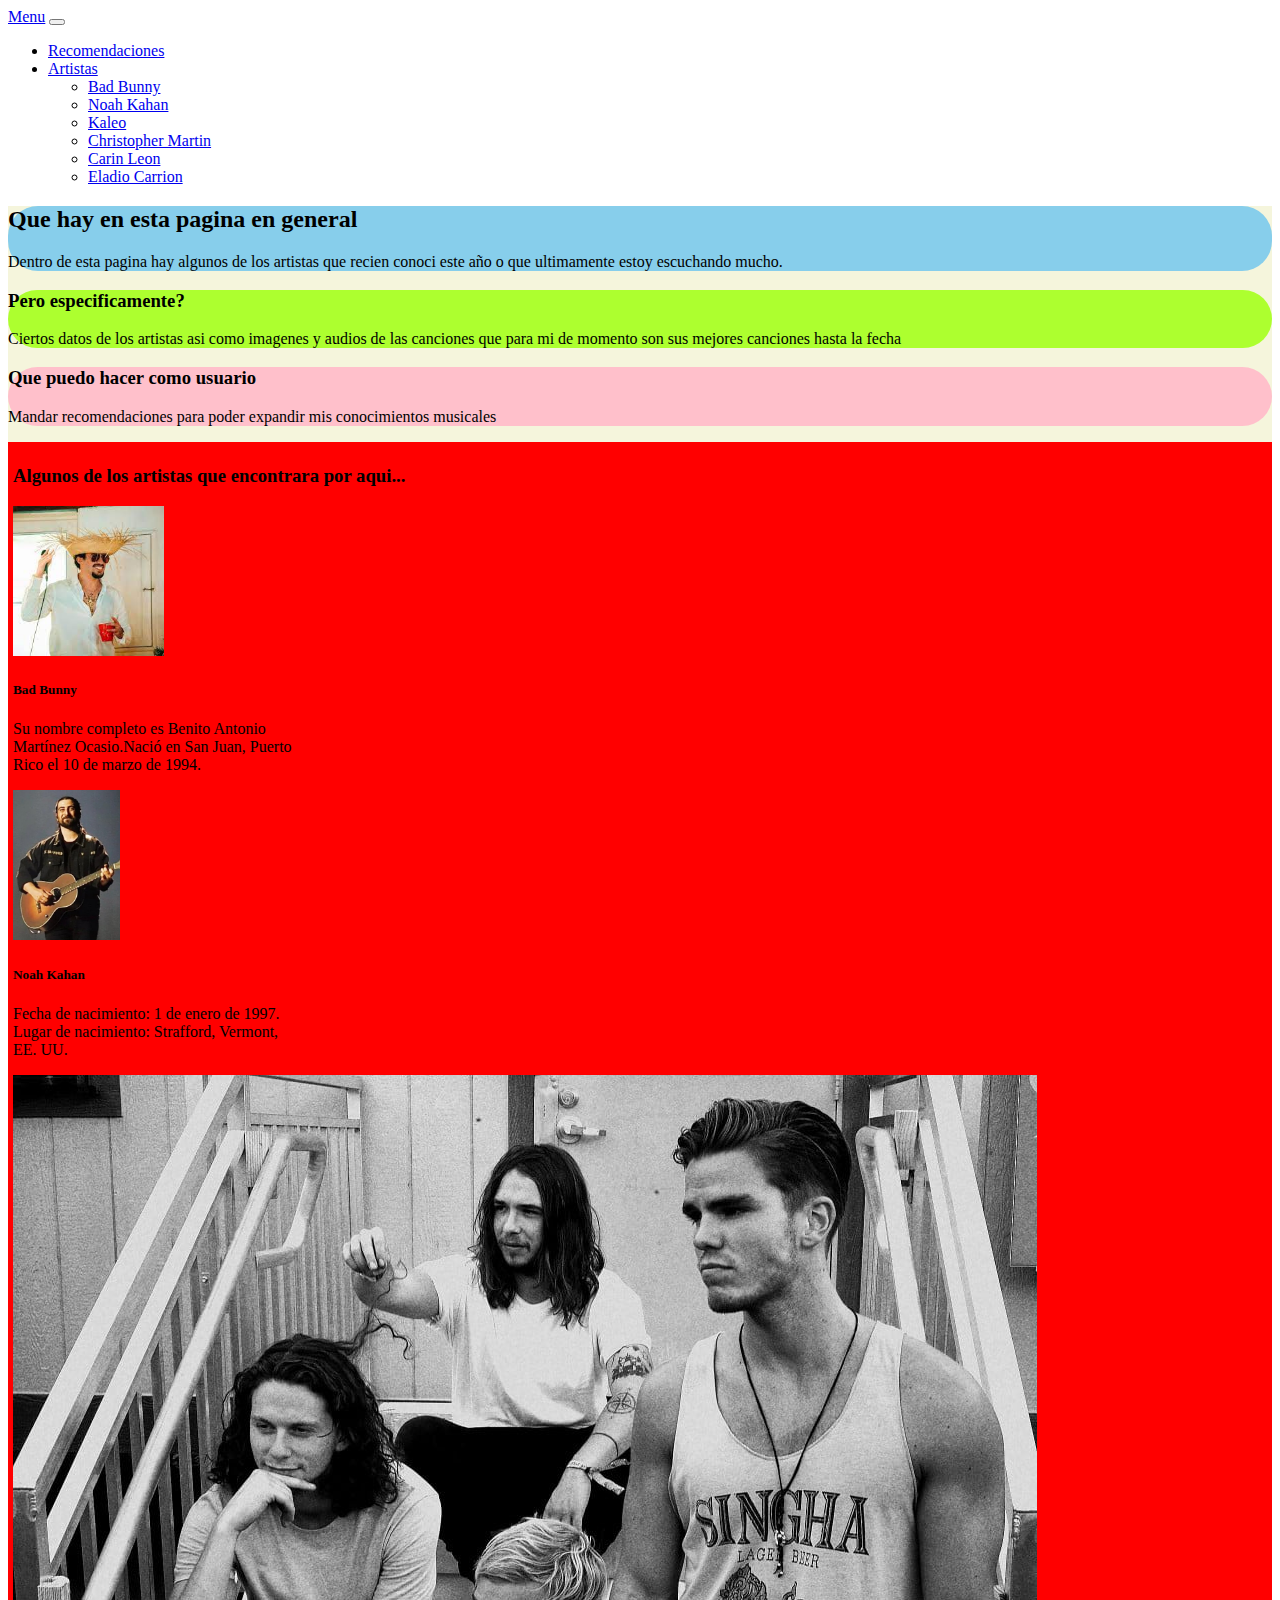
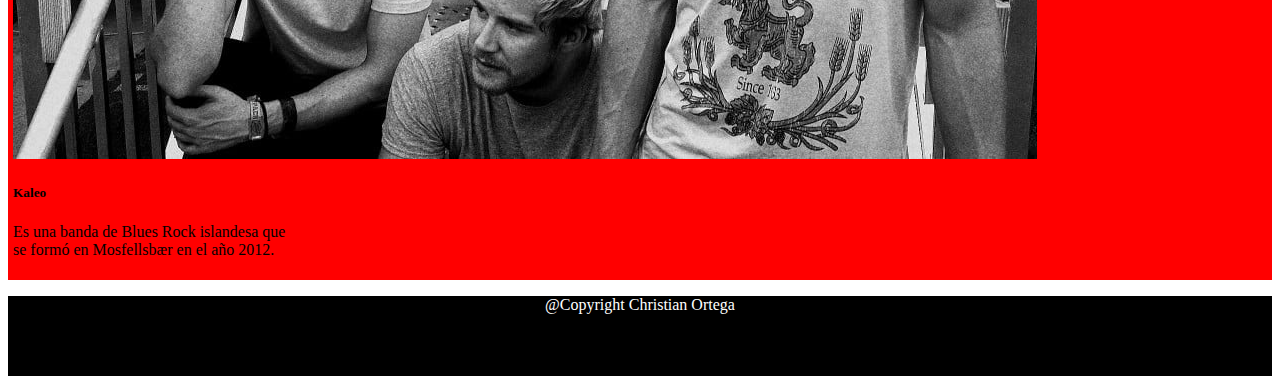
<file: src/main/resources/static/index.html>
<!DOCTYPE html>
<!--
Click nbfs://nbhost/SystemFileSystem/Templates/Licenses/license-default.txt to change this license
Click nbfs://nbhost/SystemFileSystem/Templates/Other/html.html to edit this template
-->
<html>
    <head>
        <title>Mi artistas mas escuchados 2025</title>
        <meta charset="UTF-8">
        <meta name="viewport" content="width=device-width, initial-scale=1.0">

        <link href="style/estilos.css" rel="stylesheet" type="text/css"/>
        <link href="https://cdn.jsdelivr.net/npm/bootstrap@5.3.6/dist/css/bootstrap.min.css" rel="stylesheet" integrity="sha384-4Q6Gf2aSP4eDXB8Miphtr37CMZZQ5oXLH2yaXMJ2w8e2ZtHTl7GptT4jmndRuHDT" crossorigin="anonymous">
        <script src="https://cdn.jsdelivr.net/npm/bootstrap@5.3.6/dist/js/bootstrap.bundle.min.js" integrity="sha384-j1CDi7MgGQ12Z7Qab0qlWQ/Qqz24Gc6BM0thvEMVjHnfYGF0rmFCozFSxQBxwHKO" crossorigin="anonymous"></script>
    </head>
    <body>
        <nav class="navbar navbar-expand-lg bg-body-tertiary ">
            <div class="container-fluid">
                <a class="navbar-brand" href="index.html">Menu</a>
                <button class="navbar-toggler" type="button" data-bs-toggle="collapse" data-bs-target="#navbarNavDropdown" aria-controls="navbarNavDropdown" aria-expanded="false" aria-label="Toggle navigation">
                    <span class="navbar-toggler-icon"></span>
                </button>
                <div class="collapse navbar-collapse" id="navbarNavDropdown">
                    <ul class="navbar-nav">
                        <li class="nav-item">
                            <a class="nav-link active" aria-current="page" href="recomendaciones.html">Recomendaciones</a>
                        </li>

                        <li class="nav-item dropdown">
                            <a class="nav-link dropdown-toggle" href="#" role="button" data-bs-toggle="dropdown" aria-expanded="false">
                                Artistas
                            </a>
                            <ul class="dropdown-menu">
                                <li><a class="dropdown-item" href="badBunny.html">Bad Bunny</a></li>
                                <li><a class="dropdown-item" href="noah.html">Noah Kahan</a></li>
                                <li><a class="dropdown-item" href="kaleo.html">Kaleo</a></li>
                                <li><a class="dropdown-item" href="christopher.html">Christopher Martin</a></li>
                                <li><a class="dropdown-item" href="carin.html">Carin Leon</a></li>
                                <li><a class="dropdown-item" href="eladio.html">Eladio Carrion</a></li>
                            </ul>
                        </li>
                    </ul>
                </div>
            </div>
        </nav>
        <div class="container-fluid" id="back-color" >
            <div class="row ms-3 pt-3" >
                <div class="col-5" id="box-1-index">

                    <h2>Que hay en esta pagina en general</h2>
                    <p>Dentro de esta pagina hay algunos de los artistas que recien conoci este año o que ultimamente estoy escuchando mucho. </p>

                </div>

            </div>
            <div class="row m-3" >
                <div class="col-5 offset-7" id="box-2-index">
                    <div class="float-end text-end bg- mt-4">
                        <h3>Pero especificamente?</h3>
                        <p>Ciertos datos de los  artistas asi como imagenes y audios de las canciones que para mi de momento son sus mejores canciones hasta la fecha </p>

                    </div>

                </div>

            </div>
            <div class="row m-3" >
                <div class="col-5" id="box-3-index">
                    <div class="float-start  mt-4">
                        <h3>Que puedo hacer como usuario</h3>
                        <p>Mandar recomendaciones para poder expandir mis conocimientos musicales </p>

                    </div>

                </div>

            </div>
            <div class="row mt-5 " id="preview">
                <div class="col m-3">
                    <h3>Algunos de los artistas que encontrara por aqui...</h3>
                </div>
                <div class=" row">
                    <div class="col">
                        <div class="card me-5 px-5" style="width: 18rem;">
                            <img src="images/badBunny.jpeg" alt="" class="card-img-top mt-2" height="150"/>
                            <div class="card-body">
                                <h5 class="card-title">Bad Bunny</h5>
                                <p class="card-text">Su nombre completo es Benito Antonio Martínez Ocasio.Nació en San Juan, Puerto Rico el 10 de marzo de 1994.</p>

                            </div>
                        </div>
                    </div>
                    <div class="col">
                        <div class="card me-5 px-5" style="width: 18rem;">
                            <img src="images/Noah.jpg" alt="" height="150" class="card-img-top mt-2" />
                            <div class="card-body">
                                <h5 class="card-title">Noah Kahan</h5>
                                <p class="card-text">Fecha de nacimiento: 1 de enero de 1997. Lugar de nacimiento: Strafford, Vermont, EE. UU.</p>

                            </div>
                        </div>
                    </div>
                    <div class="col">
                        <div class="card me-5 px-5" style="width: 18rem;">
                            <img src="images/kaleo.jpg" alt="" class="card-img-top mt-2" />
                            <div class="card-body">
                                <h5 class="card-title">Kaleo</h5>
                                <p class="card-text">Es una banda de Blues Rock islandesa que se formó en Mosfellsbær en el año 2012.</p>

                            </div>
                        </div>
                    </div>
                </div>

            </div>
            

        </div>
        <footer>
            <p>@Copyright Christian Ortega</p>
        </footer>

    </body>
</html>
</file>
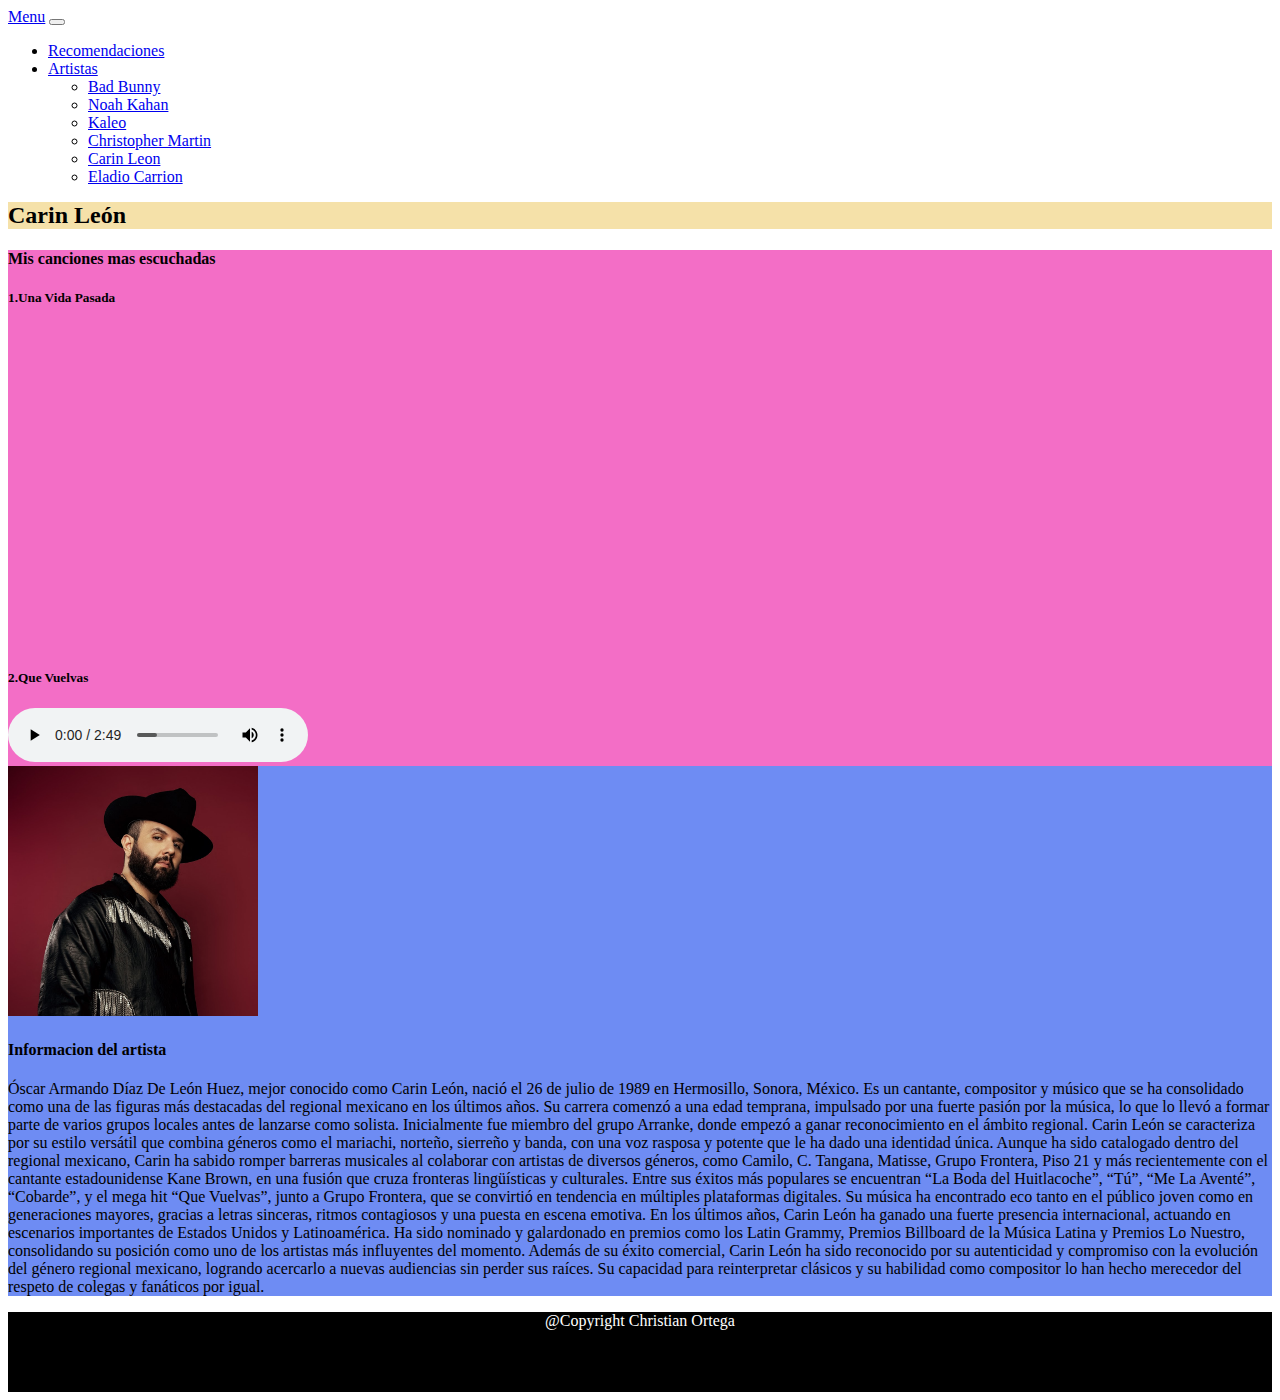
<file: src/main/resources/static/carin.html>
<!DOCTYPE html>
<!--
Click nbfs://nbhost/SystemFileSystem/Templates/Licenses/license-default.txt to change this license
Click nbfs://nbhost/SystemFileSystem/Templates/Other/html.html to edit this template
-->
<html>
    <head>
        <title>Carin León</title>
        <meta charset="UTF-8">
        <meta name="viewport" content="width=device-width, initial-scale=1.0">
        <link href="https://cdn.jsdelivr.net/npm/bootstrap@5.3.6/dist/css/bootstrap.min.css" rel="stylesheet" integrity="sha384-4Q6Gf2aSP4eDXB8Miphtr37CMZZQ5oXLH2yaXMJ2w8e2ZtHTl7GptT4jmndRuHDT" crossorigin="anonymous">
        <script src="https://cdn.jsdelivr.net/npm/bootstrap@5.3.6/dist/js/bootstrap.bundle.min.js" integrity="sha384-j1CDi7MgGQ12Z7Qab0qlWQ/Qqz24Gc6BM0thvEMVjHnfYGF0rmFCozFSxQBxwHKO" crossorigin="anonymous"></script>
        <link href="style/estilos.css" rel="stylesheet" type="text/css"/>
    </head>

    <body>
        <nav class="navbar navbar-expand-lg bg-body-tertiary">
            <div class="container-fluid">
                <a class="navbar-brand" href="index.html">Menu</a>
                <button class="navbar-toggler" type="button" data-bs-toggle="collapse" data-bs-target="#navbarNavDropdown" aria-controls="navbarNavDropdown" aria-expanded="false" aria-label="Toggle navigation">
                    <span class="navbar-toggler-icon"></span>
                </button>
                <div class="collapse navbar-collapse" id="navbarNavDropdown">
                    <ul class="navbar-nav">
                        <li class="nav-item">
                            <a class="nav-link active" aria-current="page" href="recomendaciones.html">Recomendaciones</a>
                        </li>

                        <li class="nav-item dropdown">
                            <a class="nav-link dropdown-toggle" href="#" role="button" data-bs-toggle="dropdown" aria-expanded="false">
                                Artistas
                            </a>
                            <ul class="dropdown-menu">
                                <li><a class="dropdown-item" href="badBunny.html">Bad Bunny</a></li>
                                <li><a class="dropdown-item" href="noah.html">Noah Kahan</a></li>
                                <li><a class="dropdown-item" href="kaleo.html">Kaleo</a></li>
                                <li><a class="dropdown-item" href="christopher.html">Christopher Martin</a></li>
                                <li><a class="dropdown-item" href="carin.html">Carin Leon</a></li>
                                <li><a class="dropdown-item" href="eladio.html">Eladio Carrion</a></li>
                            </ul>
                        </li>
                    </ul>
                </div>
            </div>
        </nav>

        <div class="container-fluid">

            <div class="row">
                <h2 class="text-center" id="titulo-carin">Carin León</h2>
                <div class="col-3 " id="seccion-izq-carin">
                    <h4>Mis canciones mas escuchadas</h4>
                    <article>
                        <header><h5>1.Una Vida Pasada</h5></header>
                        <iframe width="260" height="315" src="https://www.youtube.com/embed/lx6t1zS-bC8?si=ij4aJdgvxTIZynHP" title="YouTube video player" frameborder="0" allow="accelerometer; autoplay; clipboard-write; encrypted-media; gyroscope; picture-in-picture; web-share" referrerpolicy="strict-origin-when-cross-origin" allowfullscreen></iframe>
                    </article>
                    <h5>2.Que Vuelvas</h5>
                    <audio controls>
                        <source src="audio/Carin Leon x Grupo Frontera - Que Vuelvas.mp3" type="audio/mpeg">
                        Your browser does not support the <code>audio</code> tag.
                    </audio>




                </div>
                <div class="col" id="seccion-der-carin">
                    <img src="images/carin.jpg" alt="" height="250"/>



                    <h4>Informacion del artista</h4> 
                    <p>
                        Óscar Armando Díaz De León Huez, mejor conocido como Carin León, nació el 26 de julio de 1989 en Hermosillo, Sonora, México. Es un cantante, compositor y músico que se ha consolidado como una de las figuras más destacadas del regional mexicano en los últimos años. Su carrera comenzó a una edad temprana, impulsado por una fuerte pasión por la música, lo que lo llevó a formar parte de varios grupos locales antes de lanzarse como solista. Inicialmente fue miembro del grupo Arranke, donde empezó a ganar reconocimiento en el ámbito regional.

                        Carin León se caracteriza por su estilo versátil que combina géneros como el mariachi, norteño, sierreño y banda, con una voz rasposa y potente que le ha dado una identidad única. Aunque ha sido catalogado dentro del regional mexicano, Carin ha sabido romper barreras musicales al colaborar con artistas de diversos géneros, como Camilo, C. Tangana, Matisse, Grupo Frontera, Piso 21 y más recientemente con el cantante estadounidense Kane Brown, en una fusión que cruza fronteras lingüísticas y culturales.

                        Entre sus éxitos más populares se encuentran “La Boda del Huitlacoche”, “Tú”, “Me La Aventé”, “Cobarde”, y el mega hit “Que Vuelvas”, junto a Grupo Frontera, que se convirtió en tendencia en múltiples plataformas digitales. Su música ha encontrado eco tanto en el público joven como en generaciones mayores, gracias a letras sinceras, ritmos contagiosos y una puesta en escena emotiva.

                        En los últimos años, Carin León ha ganado una fuerte presencia internacional, actuando en escenarios importantes de Estados Unidos y Latinoamérica. Ha sido nominado y galardonado en premios como los Latin Grammy, Premios Billboard de la Música Latina y Premios Lo Nuestro, consolidando su posición como uno de los artistas más influyentes del momento.

                        Además de su éxito comercial, Carin León ha sido reconocido por su autenticidad y compromiso con la evolución del género regional mexicano, logrando acercarlo a nuevas audiencias sin perder sus raíces. Su capacidad para reinterpretar clásicos y su habilidad como compositor lo han hecho merecedor del respeto de colegas y fanáticos por igual.
                    </p>

                </div>


            </div>
        </div>
        <footer>
            <p>@Copyright Christian Ortega</p>
        </footer>
    </body>
</html>
</file>
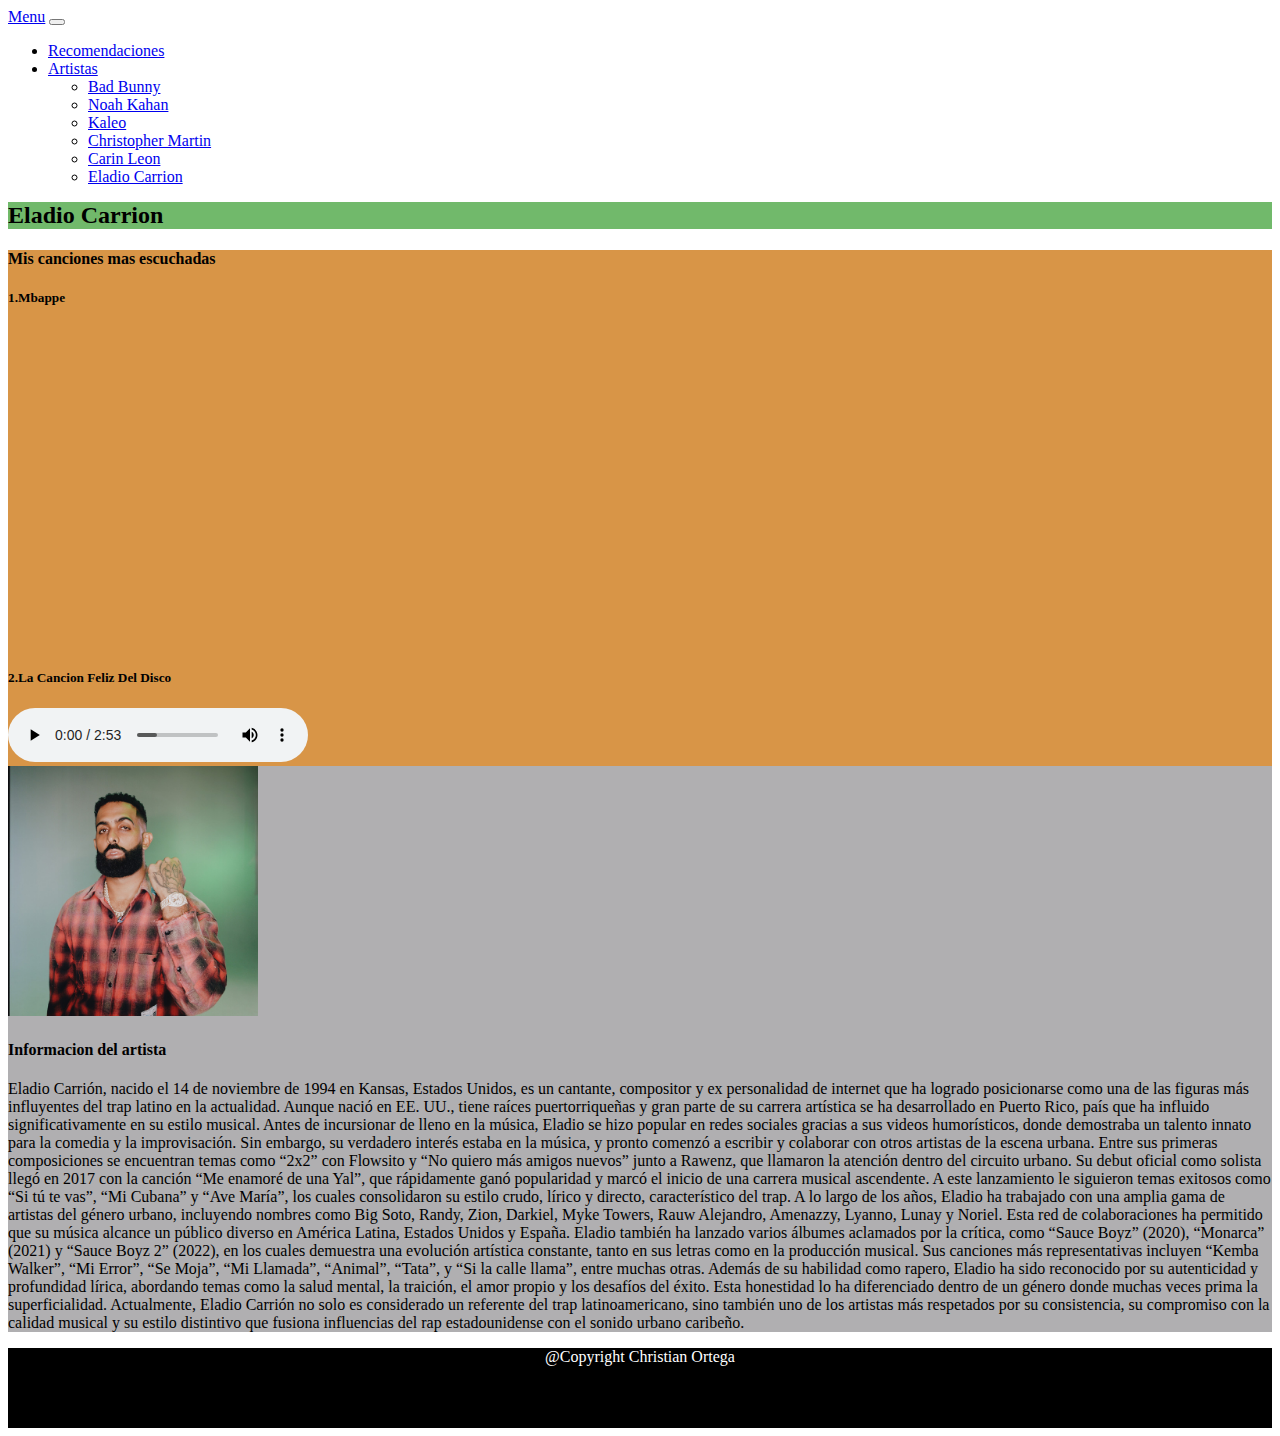
<file: src/main/resources/static/eladio.html>
<!DOCTYPE html>
<!--
Click nbfs://nbhost/SystemFileSystem/Templates/Licenses/license-default.txt to change this license
Click nbfs://nbhost/SystemFileSystem/Templates/Other/html.html to edit this template
-->
<html>
    <head>
        <title>Eladio Carrion</title>
        <meta charset="UTF-8">
        <meta name="viewport" content="width=device-width, initial-scale=1.0">
        <link href="https://cdn.jsdelivr.net/npm/bootstrap@5.3.6/dist/css/bootstrap.min.css" rel="stylesheet" integrity="sha384-4Q6Gf2aSP4eDXB8Miphtr37CMZZQ5oXLH2yaXMJ2w8e2ZtHTl7GptT4jmndRuHDT" crossorigin="anonymous">
        <script src="https://cdn.jsdelivr.net/npm/bootstrap@5.3.6/dist/js/bootstrap.bundle.min.js" integrity="sha384-j1CDi7MgGQ12Z7Qab0qlWQ/Qqz24Gc6BM0thvEMVjHnfYGF0rmFCozFSxQBxwHKO" crossorigin="anonymous"></script>
        <link href="style/estilos.css" rel="stylesheet" type="text/css"/>
    </head>

    <body>
        <nav class="navbar navbar-expand-lg bg-body-tertiary">
            <div class="container-fluid">
                <a class="navbar-brand" href="index.html">Menu</a>
                <button class="navbar-toggler" type="button" data-bs-toggle="collapse" data-bs-target="#navbarNavDropdown" aria-controls="navbarNavDropdown" aria-expanded="false" aria-label="Toggle navigation">
                    <span class="navbar-toggler-icon"></span>
                </button>
                <div class="collapse navbar-collapse" id="navbarNavDropdown">
                    <ul class="navbar-nav">
                        <li class="nav-item">
                            <a class="nav-link active" aria-current="page" href="recomendaciones.html">Recomendaciones</a>
                        </li>

                        <li class="nav-item dropdown">
                            <a class="nav-link dropdown-toggle" href="#" role="button" data-bs-toggle="dropdown" aria-expanded="false">
                                Artistas
                            </a>
                            <ul class="dropdown-menu">
                                <li><a class="dropdown-item" href="badBunny.html">Bad Bunny</a></li>
                                <li><a class="dropdown-item" href="noah.html">Noah Kahan</a></li>
                                <li><a class="dropdown-item" href="kaleo.html">Kaleo</a></li>
                                <li><a class="dropdown-item" href="christopher.html">Christopher Martin</a></li>
                                <li><a class="dropdown-item" href="carin.html">Carin Leon</a></li>
                                <li><a class="dropdown-item" href="eladio.html">Eladio Carrion</a></li>
                            </ul>
                        </li>
                    </ul>
                </div>
            </div>
        </nav>

        <div class="container-fluid">

            <div class="row">
                <h2 class="text-center" id="titulo-eladio">Eladio Carrion</h2>
                <div class="col-3 " id="seccion-izq-eladio">
                    <h4>Mis canciones mas escuchadas</h4>
                    <article>
                        <header><h5>1.Mbappe</h5></header>
                        <iframe width="260" height="315" src="https://www.youtube.com/embed/yDhxCiLXEHs?si=DG5PA73RBvkcwYT6" title="YouTube video player" frameborder="0" allow="accelerometer; autoplay; clipboard-write; encrypted-media; gyroscope; picture-in-picture; web-share" referrerpolicy="strict-origin-when-cross-origin" allowfullscreen></iframe>                    </article>
                    <h5>2.La Cancion Feliz Del Disco</h5>
                    <audio controls>
                        <source src="audio/Eladio Carrión ft. Milo J - La Canción Feliz Del Disco (Visualizer)  SOL MARÍA.mp3" type="audio/mpeg">
                        Your browser does not support the <code>audio</code> tag.
                    </audio>

                </div>
                <div class="col" id="seccion-der-eladio">
                    <img src="images/eladio.jpeg" alt="" height="250"/>
                    <h4>Informacion del artista</h4> 
                    <p>
                        Eladio Carrión, nacido el 14 de noviembre de 1994 en Kansas, Estados Unidos, es un cantante, compositor y ex personalidad de internet que ha logrado posicionarse como una de las figuras más influyentes del trap latino en la actualidad. Aunque nació en EE. UU., tiene raíces puertorriqueñas y gran parte de su carrera artística se ha desarrollado en Puerto Rico, país que ha influido significativamente en su estilo musical.

                        Antes de incursionar de lleno en la música, Eladio se hizo popular en redes sociales gracias a sus videos humorísticos, donde demostraba un talento innato para la comedia y la improvisación. Sin embargo, su verdadero interés estaba en la música, y pronto comenzó a escribir y colaborar con otros artistas de la escena urbana. Entre sus primeras composiciones se encuentran temas como “2x2” con Flowsito y “No quiero más amigos nuevos” junto a Rawenz, que llamaron la atención dentro del circuito urbano.

                        Su debut oficial como solista llegó en 2017 con la canción “Me enamoré de una Yal”, que rápidamente ganó popularidad y marcó el inicio de una carrera musical ascendente. A este lanzamiento le siguieron temas exitosos como “Si tú te vas”, “Mi Cubana” y “Ave María”, los cuales consolidaron su estilo crudo, lírico y directo, característico del trap.

                        A lo largo de los años, Eladio ha trabajado con una amplia gama de artistas del género urbano, incluyendo nombres como Big Soto, Randy, Zion, Darkiel, Myke Towers, Rauw Alejandro, Amenazzy, Lyanno, Lunay y Noriel. Esta red de colaboraciones ha permitido que su música alcance un público diverso en América Latina, Estados Unidos y España.

                        Eladio también ha lanzado varios álbumes aclamados por la crítica, como “Sauce Boyz” (2020), “Monarca” (2021) y “Sauce Boyz 2” (2022), en los cuales demuestra una evolución artística constante, tanto en sus letras como en la producción musical. Sus canciones más representativas incluyen “Kemba Walker”, “Mi Error”, “Se Moja”, “Mi Llamada”, “Animal”, “Tata”, y “Si la calle llama”, entre muchas otras.

                        Además de su habilidad como rapero, Eladio ha sido reconocido por su autenticidad y profundidad lírica, abordando temas como la salud mental, la traición, el amor propio y los desafíos del éxito. Esta honestidad lo ha diferenciado dentro de un género donde muchas veces prima la superficialidad.

                        Actualmente, Eladio Carrión no solo es considerado un referente del trap latinoamericano, sino también uno de los artistas más respetados por su consistencia, su compromiso con la calidad musical y su estilo distintivo que fusiona influencias del rap estadounidense con el sonido urbano caribeño.
                    </p>

                </div>


            </div>
        </div>
        <footer>
            <p>@Copyright Christian Ortega</p>
        </footer>
    </body>
</html>
</file>
<file: src/main/resources/static/style/estilos.css>
/*
Click nbfs://nbhost/SystemFileSystem/Templates/Licenses/license-default.txt to change this license
Click nbfs://nbhost/SystemFileSystem/Templates/Other/CascadeStyleSheet.css to edit this template
*/
/* 
    Created on : Jun 4, 2025, 3:00:28 PM
    Author     : Usuario
*/


footer{
    background-color: black;
    color: white;
    height: 80px;
    text-align: center;
   
}

.container-fluid{
    flex:1;
}

#back-color{
    background-color: beige
}

#box-1-index{
    background-color: skyblue;
    border-radius: 30px

}
#box-2-index{
    background-color: greenyellow;
    border-radius: 30px
}

#box-3-index{
    background-color: pink;
    border-radius: 30px
}

#preview{
    background-color: red;
    padding:5px
}
.seccion-inicial{
    background-color: bisque
}

#seccion-der-bad{
    background: greenyellow;

}
#seccion-izq-bad{
    background: pink
}
#titulo-bad{
    background-color: yellow;
    margin: 0;
}
#titulo-noah{
    background-color: skyblue;
    margin:0;
}
#seccion-izq-noah{
    background-color: #E7DDFF;
}
#seccion-der-noah{
    background-color: #94ECAC;
}
#titulo-kaleo{
    background-color: red;
    margin:0;
}
#seccion-izq-kaleo{
    background-color: #FDF107;
}
#seccion-der-kaleo{
    background-color: #FE6E07;
}
#titulo-chris{
    background-color: red;
    margin:0;
}
#seccion-izq-chris{
    background-color: #5AE245;
}
#seccion-der-chris{
    background-color: #FCE83A;
}
#titulo-carin{
    background-color: #F5E1A9;
    margin:0;
}
#seccion-izq-carin{
    background-color: #F36EC6;
}
#seccion-der-carin{
    background-color: #6E8CF3;
}
#titulo-eladio{
    background-color: #71B96B;
    margin:0;
}
#seccion-izq-eladio{
    background-color: #D89547;
}
#seccion-der-eladio{
    background-color: #B0AFB1;
}

#background-recomendaciones{
    background-color: #a3a3df;
    opacity: 1;
    background-image: radial-gradient(circle at center center, #9e78bb, #a3a3df), repeating-radial-gradient(circle at center center, #9e78bb, #9e78bb, 24px, transparent 48px, transparent 24px);
    background-blend-mode: multiply;
    color: white;
    
}
</file>
